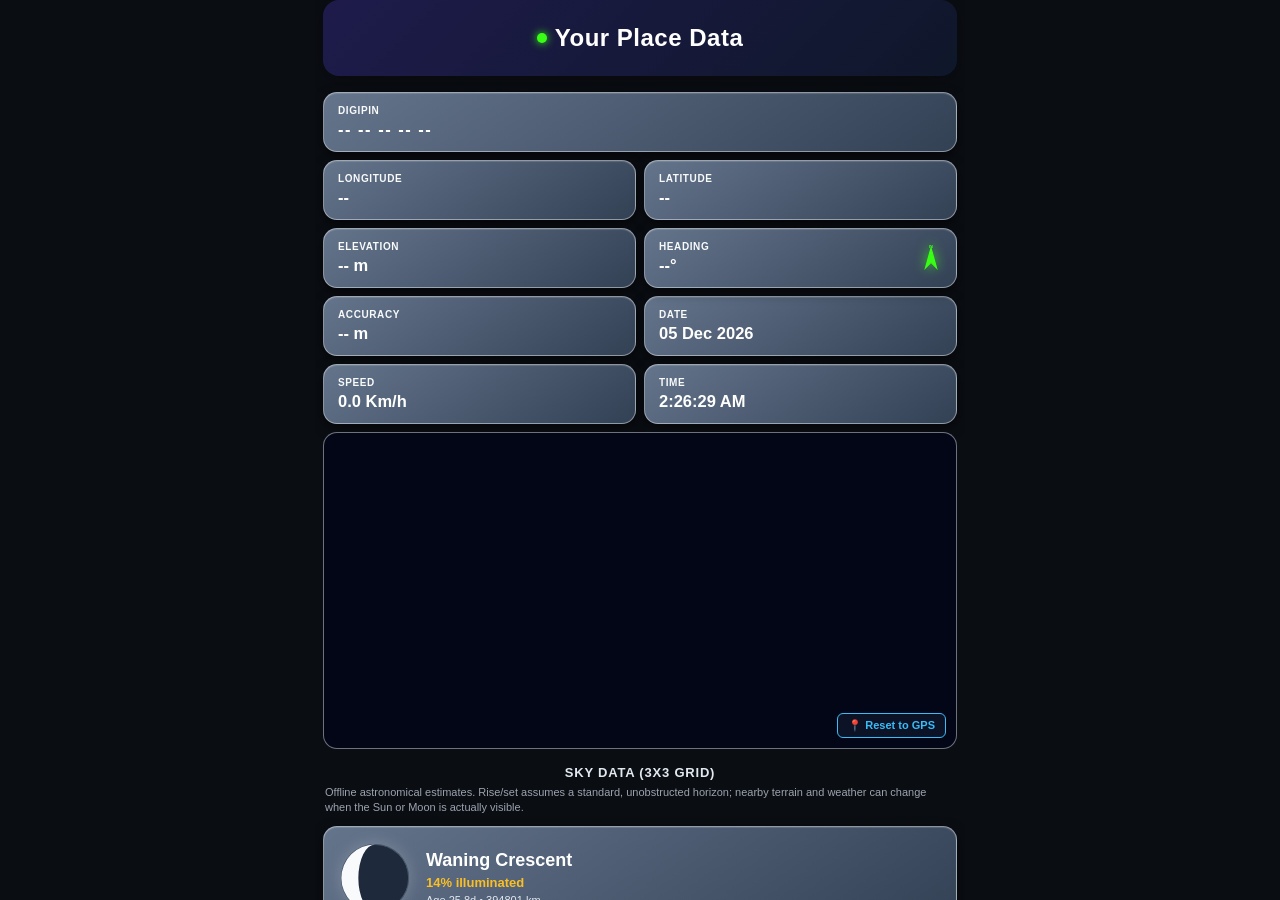
<file: index.html>
<!DOCTYPE html>
<html lang="en">
<head>
    <meta charset="UTF-8">
    <meta name="viewport" content="width=device-width, initial-scale=1.0, maximum-scale=1.0, user-scalable=no, viewport-fit=cover">
    <meta name="theme-color" content="#0a0d12">
    <meta name="apple-mobile-web-app-capable" content="yes">
    <meta name="apple-mobile-web-app-status-bar-style" content="black-translucent">
    <title>Place & Sky Telemetry</title>
    <link rel="manifest" href="manifest.json">
    <link rel="apple-touch-icon" href="apple-touch-icon.png">
    
    <script type="importmap">
      {
        "imports": {
          "three": "https://esm.sh/three",
          "globe.gl": "https://esm.sh/globe.gl"
        }
      }
    </script>

    <style>
        :root {
            --bg-base: #0a0d12;
            --silver-surface: linear-gradient(145deg, #64748b 0%, #334155 100%);
            --silver-border: rgba(241, 245, 249, 0.45);
            --silver-border-specular: rgba(255, 255, 255, 0.15);
            --text-silver-bright: #ffffff;
            --text-silver-dim: #e2e8f0;
            --text-silver-label: #f8fafc;
            --accent-cyan: #38bdf8;
            --bright-green: #39ff14; 
            --gold: #fbbf24;
        }

        * { box-sizing: border-box; -webkit-tap-highlight-color: transparent; margin: 0; padding: 0; }

        html, body {
            width: 100%; height: 100vh;
            background: var(--bg-base);
            color: var(--text-silver-bright);
            font-family: -apple-system, BlinkMacSystemFont, "SF Pro Text", "Segoe UI", Roboto, sans-serif;
            overflow: hidden; 
        }

        .app-container {
            width: 100%; max-width: 650px; height: 100vh; margin: 0 auto;
            overflow-y: auto; overscroll-behavior-y: contain; 
            padding: env(safe-area-inset-top) 8px calc(env(safe-area-inset-bottom) + 16px) 8px;
        }

        .header-banner {
            background: linear-gradient(135deg, #0284c7, #38bdf8); 
            transition: background 1s ease;
            border-radius: 16px; padding: 24px 14px;
            text-align: center; font-weight: 800; font-size: 24px;
            letter-spacing: 0.5px; color: #ffffff;
            box-shadow: 0 4px 18px rgba(0, 0, 0, 0.3);
            margin-bottom: 16px; display: flex; justify-content: center; align-items: center; gap: 8px;
        }

        .gps-pulse {
            width: 10px; height: 10px; background-color: var(--bright-green);
            border-radius: 50%; box-shadow: 0 0 8px var(--bright-green);
            animation: pulse 2s infinite;
        }

        @keyframes pulse {
            0% { box-shadow: 0 0 0 0 rgba(57, 255, 20, 0.7); }
            70% { box-shadow: 0 0 0 6px rgba(57, 255, 20, 0); }
            100% { box-shadow: 0 0 0 0 rgba(57, 255, 20, 0); }
        }

        .section-label {
            text-align: center; color: var(--text-silver-dim); font-size: 13px;
            font-weight: 700; letter-spacing: 0.8px; text-transform: uppercase; margin: 16px 0 10px 0;
        }

        .card {
            background: var(--silver-surface); border: 1px solid var(--silver-border);
            box-shadow: inset 0 1px 1px var(--silver-border-specular), 0 4px 12px rgba(0, 0, 0, 0.5);
            border-radius: 14px; padding: 12px 14px; cursor: pointer; transition: transform 0.1s;
        }
        
        .card:active { transform: scale(0.97); }

        .grid-2 { display: grid; grid-template-columns: 1fr 1fr; gap: 8px; margin-bottom: 8px; }
        .grid-3 { display: grid; grid-template-columns: repeat(3, 1fr); gap: 6px; margin-bottom: 8px; }

        .grid-3 .card { padding: 10px 8px; display: flex; flex-direction: column; justify-content: space-between; min-height: 85px; }
        .grid-3 .label { font-size: 9px; line-height: 1.2; margin-bottom: 6px; display: flex; justify-content: space-between; align-items: flex-start; }
        .grid-3 .val { font-size: 13.5px; }
        .grid-3 .sub-val { font-size: 9px; color: var(--text-silver-dim); margin-top: 2px; font-weight: 500; }

        .full-width { margin-bottom: 8px; }

        .label {
            font-size: 10px; font-weight: 700; color: var(--text-silver-label);
            text-transform: uppercase; letter-spacing: 0.6px; margin-bottom: 4px;
            display: flex; justify-content: space-between; align-items: flex-start;
        }

        .val { font-size: 16.5px; font-weight: 700; color: var(--text-silver-bright); white-space: nowrap; overflow: hidden; text-overflow: ellipsis; }

        .card-icon { width: 16px; height: 16px; flex-shrink: 0; margin-left: 4px; }
        .heading-cell { position: relative; cursor: pointer; }

        .compass-arrow {
            position: absolute; right: 12px; top: calc(50% - 13px); width: 26px; height: 26px;
            transition: transform 0.1s cubic-bezier(0.1, 0.9, 0.2, 1); filter: drop-shadow(0 0 6px rgba(57, 255, 20, 0.8));
        }

        .map-wrapper {
            width: 100%; aspect-ratio: 2 / 1; border-radius: 14px; overflow: hidden;
            background: #020617; border: 1px solid var(--silver-border); margin-bottom: 12px; position: relative;
        }

        /* 
         * ARTIFICIAL BRIGHTNESS BOOST 
         * Greatly enhances the stars and the globe without needing to raise device brightness
         */
        #globeViz { 
            width: 100%; 
            height: 100%; 
            display: block; 
            filter: brightness(1.45) contrast(1.15) saturate(1.2);
        }

        .globe-reset-btn {
            position: absolute; bottom: 10px; right: 10px; background: rgba(15, 23, 42, 0.85);
            border: 1px solid var(--accent-cyan); color: var(--accent-cyan); padding: 5px 10px;
            font-size: 11px; font-weight: bold; border-radius: 6px; cursor: pointer; backdrop-filter: blur(4px); z-index: 10;
        }

        .hero-moon-box { display: flex; align-items: center; padding: 16px !important; gap: 16px; }
        .moon-svg-container { width: 70px; height: 70px; flex-shrink: 0; filter: drop-shadow(0 0 8px rgba(255, 255, 255, 0.2)); }
        .hero-moon-details { display: flex; flex-direction: column; gap: 4px; }
        .hero-moon-name { font-size: 18px; font-weight: 800; }
        .hero-moon-illum { color: var(--gold); font-size: 13px; font-weight: 700; }
        .hero-moon-sub { color: var(--text-silver-dim); font-size: 11px; font-weight: 500; }

        .scrollable-events { max-height: 160px; overflow-y: auto; overscroll-behavior-y: contain; padding-right: 4px; }
        .scrollable-events::-webkit-scrollbar { width: 4px; }
        .scrollable-events::-webkit-scrollbar-thumb { background: rgba(255, 255, 255, 0.3); border-radius: 4px; }
        .events-list { display: flex; flex-direction: column; gap: 6px; }

        .event-item {
            display: flex; justify-content: space-between; align-items: center;
            padding: 10px 12px; border-radius: 10px; background: rgba(0, 0, 0, 0.2);
            border-bottom: 1px solid rgba(255, 255, 255, 0.08); text-decoration: none; color: inherit; cursor: pointer;
        }
        .event-date { color: var(--accent-cyan); font-size: 13px; font-weight: 700; white-space: nowrap; margin-right: 8px; }
        .event-name { color: var(--text-silver-bright); font-size: 13px; font-weight: 500; flex-grow: 1; text-align: right; }

        /* IN-APP BROWSER OVERLAY */
        #inAppBrowserOverlay {
            display: none; position: fixed; top: 0; left: 0; width: 100vw; height: 100vh; 
            background: var(--bg-base); z-index: 99999; flex-direction: column;
        }
        .browser-header {
            height: calc(env(safe-area-inset-top) + 60px); padding: env(safe-area-inset-top) 15px 0 15px; 
            background: #1e293b; display: flex; align-items: center; justify-content: space-between;
            border-bottom: 1px solid #334155; flex-shrink: 0;
        }
        .browser-back-btn {
            background: var(--accent-cyan); color: #fff; border: none; padding: 8px 16px; 
            border-radius: 8px; font-weight: bold; font-size: 15px; cursor: pointer;
        }
        .browser-title {
            font-weight: bold; color: #fff; font-size: 15px; white-space: nowrap;
            overflow: hidden; text-overflow: ellipsis; max-width: 65%; text-align: right;
        }
        #inAppIframe { flex-grow: 1; width: 100%; border: none; background: #ffffff; }

        /* CENTERED METRIC DESCRIPTION MODAL */
        .modal-overlay {
            display: none; position: fixed; top: 0; left: 0; right: 0; bottom: 0;
            background: rgba(0,0,0,0.75); backdrop-filter: blur(8px); -webkit-backdrop-filter: blur(8px);
            z-index: 100000; justify-content: center; align-items: center; padding: 20px;
        }
        .modal-box {
            background: #1e293b; border: 1px solid var(--silver-border); border-radius: 20px;
            padding: 24px; width: 100%; max-width: 350px; box-shadow: 0 20px 50px rgba(0,0,0,0.6);
            display: flex; flex-direction: column; gap: 12px;
        }
        .modal-title { font-size: 18px; font-weight: 800; color: var(--accent-cyan); text-transform: uppercase; letter-spacing: 0.5px;}
        .modal-text { font-size: 15px; color: #e2e8f0; line-height: 1.5; font-weight: 500; }
        .modal-close-btn {
            align-self: flex-end; background: rgba(255,255,255,0.1); color: white; border: 1px solid var(--silver-border);
            padding: 8px 20px; border-radius: 10px; font-weight: 700; font-size: 14px; cursor: pointer; margin-top: 10px;
        }
    </style>
</head>
<body>

    <!-- METRIC DESCRIPTION MODAL -->
    <div id="descModalOverlay" class="modal-overlay" onclick="closeDescModal()">
        <div class="modal-box" onclick="event.stopPropagation()">
            <div class="modal-title" id="descModalTitle">--</div>
            <div class="modal-text" id="descModalText">--</div>
            <button class="modal-close-btn" onclick="closeDescModal()">Close</button>
        </div>
    </div>

    <!-- IN-APP BROWSER -->
    <div id="inAppBrowserOverlay">
        <div class="browser-header">
            <button class="browser-back-btn" onclick="closeInAppBrowser()">← Back</button>
            <span class="browser-title" id="inAppBrowserTitle">Loading...</span>
        </div>
        <iframe id="inAppIframe" sandbox="allow-same-origin allow-scripts allow-forms" src=""></iframe>
    </div>

    <div class="app-container">
        <!-- 24H DYNAMIC WALLPAPER HEADER -->
        <div class="header-banner" id="headerBanner">
            <div class="gps-pulse"></div>
            Your Place Data
        </div>

        <div class="card full-width" onclick="showDesc('Digipin')">
            <div class="label">Digipin</div>
            <div class="val" id="digipinVal" style="letter-spacing: 1.5px;">-- -- -- -- --</div>
        </div>

        <div class="grid-2">
            <div class="card" onclick="showDesc('Longitude')">
                <div class="label">Longitude</div>
                <div class="val" id="lonVal">--</div>
            </div>
            <div class="card" onclick="showDesc('Latitude')">
                <div class="label">Latitude</div>
                <div class="val" id="latVal">--</div>
            </div>
        </div>

        <div class="grid-2">
            <div class="card" onclick="showDesc('Elevation')">
                <div class="label">Elevation</div>
                <div class="val" id="altVal">-- m</div>
            </div>
            <div class="card heading-cell" id="headingBtn" onclick="requestCompassPermission(); showDesc('Heading');">
                <div class="label">Heading</div>
                <div class="val" id="headingVal">--°</div>
                <svg class="compass-arrow" id="compassArrow" viewBox="0 0 24 24" fill="none">
                    <polygon points="12,3 17,21 12,16 7,21" fill="var(--bright-green)" stroke="var(--bright-green)" stroke-width="1.2"/>
                    <text x="12" y="3" font-size="5" fill="var(--bright-green)" text-anchor="middle" font-weight="900" font-family="sans-serif">N</text>
                </svg>
            </div>
        </div>

        <div class="grid-2">
            <div class="card" onclick="showDesc('Accuracy')">
                <div class="label">Accuracy</div>
                <div class="val" id="accVal">-- m</div>
            </div>
            <div class="card" onclick="showDesc('Date')">
                <div class="label">Date</div>
                <div class="val" id="dateVal">--</div>
            </div>
        </div>

        <div class="grid-2">
            <div class="card" onclick="showDesc('Speed')">
                <div class="label">Speed</div>
                <div class="val" id="speedVal">0.0 Km/h</div>
            </div>
            <div class="card" onclick="showDesc('Time')">
                <div class="label">Time</div>
                <div class="val" id="timeVal">--:--:--</div>
            </div>
        </div>

        <div class="map-wrapper" id="mapContainer">
            <div id="globeViz"></div>
            <button class="globe-reset-btn" id="resetGlobeBtn">📍 Reset to GPS</button>
        </div>

        <div class="section-label">Sky Data (3x3 Grid)</div><p style="margin:-5px 2px 10px;color:var(--muted,#9ca3af);font-size:11px;line-height:1.4">Offline astronomical estimates. Rise/set assumes a standard, unobstructed horizon; nearby terrain and weather can change when the Sun or Moon is actually visible.</p>

        <div class="card full-width hero-moon-box" onclick="showDesc('Moon Phase')">
            <div class="moon-svg-container" id="mainMoonSvg"></div>
            <div class="hero-moon-details">
                <div class="hero-moon-name" id="heroPhaseName">--</div>
                <div class="hero-moon-illum" id="heroIllumination">-- illuminated</div>
                <div class="hero-moon-sub" id="heroMoonSub">Age -- • -- km away</div>
            </div>
        </div>

        <div class="grid-3">
            <div class="card" onclick="showDesc('Sunrise')">
                <div class="label">Sunrise <svg class="card-icon" viewBox="0 0 24 24" fill="none" stroke="var(--gold)" stroke-width="2"><path d="M12 4v4m-8.5 4h4m13 0h4M4.9 7.1l2.8 2.8m9.9-2.8-2.8 2.8M2 20h20M12 12a4 4 0 0 0-4 4h8a4 4 0 0 0-4-4z"/></svg></div>
                <div class="val" id="gridSunrise">--:--</div>
            </div>
            <div class="card" onclick="showDesc('Sunset')">
                <div class="label">Sunset <svg class="card-icon" viewBox="0 0 24 24" fill="none" stroke="#f97316" stroke-width="2"><path d="M12 20v-4m-8.5-4h4m13 0h4M4.9 16.9l2.8-2.8m9.9 2.8-2.8-2.8M2 4h20M12 12a4 4 0 0 1-4-4h8a4 4 0 0 1-4 4z"/></svg></div>
                <div class="val" id="gridSunset">--:--</div>
            </div>
            <div class="card" onclick="showDesc('Moonrise')">
                <div class="label">Moonrise <svg class="card-icon" viewBox="0 0 24 24" fill="none" stroke="var(--gold)" stroke-width="2"><path d="M2 20h20M12 15a4 4 0 0 0-4 4h8a4 4 0 0 0-4-4zM21 7.5a6 6 0 1 1-6-6 6 6 0 0 0 6 6z"/></svg></div>
                <div class="val" id="gridMoonrise">--:--</div>
            </div>

            <div class="card" onclick="showDesc('Moonset')">
                <div class="label">Moonset <svg class="card-icon" viewBox="0 0 24 24" fill="none" stroke="#cbd5e1" stroke-width="2"><path d="M2 4h20M12 9a4 4 0 0 1-4-4h8a4 4 0 0 1-4 4zM21 16.5a6 6 0 1 0-6 6 6 6 0 0 1 6-6z"/></svg></div>
                <div class="val" id="gridMoonset">--:--</div>
            </div>
            <div class="card" onclick="showDesc('Day Length')">
                <div class="label">Day Length <svg class="card-icon" viewBox="0 0 24 24" fill="var(--gold)"><circle cx="12" cy="12" r="5"/><path d="M12 2v2m0 16v2m10-10h-2M4 12H2m15.5-7.5-1.4 1.4M6.3 17.7l-1.4 1.4m13.6 0-1.4-1.4M6.3 6.3 4.9 4.9" stroke="var(--gold)" stroke-width="2"/></svg></div>
                <div class="val" id="gridDayLength">--</div>
            </div>
            <div class="card" onclick="showDesc('Moon Phase')">
                <div class="label">Moon Phase <div class="card-icon" id="gridPhaseSvg"></div></div>
                <div class="val" id="gridPhaseText" style="color: var(--gold); font-size: 12.5px;">--</div>
            </div>

            <div class="card" onclick="showDesc('Solar Noon')">
                <div class="label">Solar Noon <svg class="card-icon" viewBox="0 0 24 24" fill="none" stroke="var(--gold)" stroke-width="2"><circle cx="12" cy="12" r="4"/><path d="M12 2v3m0 14v3m10-10h-3M5 12H2m14.9-7.1-2.1 2.1M7.2 16.8l-2.1 2.1m14-0-2.1-2.1M7.2 7.2 5.1 5.1"/></svg></div>
                <div class="val" id="gridSolarNoon">--:--</div>
            </div>
            <div class="card" onclick="showDesc('Sun Altitude')">
                <div class="label">Sun Altitude <svg class="card-icon" viewBox="0 0 24 24" fill="none" stroke="var(--accent-cyan)" stroke-width="2"><path d="M2 20h20M12 20V4m-5 5 5-5 5 5"/></svg></div>
                <div>
                    <div class="val" id="gridAltitude" style="color: var(--gold);">--°</div>
                    <div class="sub-val" id="gridAzimuth">--° az</div>
                </div>
            </div>
            <div class="card" onclick="showDesc('Moon Dist')">
                <div class="label">Moon Dist <svg class="card-icon" viewBox="0 0 24 24" fill="none" stroke="#cbd5e1" stroke-width="2"><circle cx="12" cy="12" r="6"/><path d="M12 2v4m0 12v4M2 12h4m12 0h4"/></svg></div>
                <div>
                    <div class="val" id="gridMoonDist" style="color: var(--gold);">-- km</div>
                    <div class="sub-val" id="gridMoonAge">Age --</div>
                </div>
            </div>
        </div>

        <div class="section-label">Sky Events</div>
        <div class="card full-width scrollable-events">
            <div class="events-list" id="eventsList"></div>
        </div>
    </div>

    <!-- Live Day/Night Globe.gl Initialization Script -->
    <script type="module">
        import Globe from 'globe.gl';
        import * as THREE from 'three';

        const container = document.getElementById('mapContainer');
        const world = Globe()
            (document.getElementById('globeViz'))
            .globeImageUrl('//unpkg.com/three-globe/example/img/earth-blue-marble.jpg')
            .bumpImageUrl('//unpkg.com/three-globe/example/img/earth-topology.png')
            .backgroundImageUrl('//unpkg.com/three-globe/example/img/night-sky.png')
            .showAtmosphere(true)
            .atmosphereColor('#3a86ff')
            .atmosphereAltitude(0.12)
            .width(container.clientWidth)
            .height(container.clientHeight);

        window.resetGlobeView = () => {
            world.pointOfView({ lat: window.currentLat || 10.545894, lng: window.currentLon || 76.224575, altitude: 1.3 }, 1000);
        };
        resetGlobeView();

        document.getElementById('resetGlobeBtn').addEventListener('click', (e) => {
            e.stopPropagation();
            resetGlobeView();
        });

        setTimeout(() => {
            const scene = world.scene();
            scene.children = scene.children.filter(c => !(c instanceof THREE.Light));

            // EXTREMELY BRIGHT AMBIENT LIGHT: Illuminates the dark side significantly without requiring high hardware screen brightness
            const ambientLight = new THREE.AmbientLight(0xaaccff, 2.2); 
            scene.add(ambientLight);

            // Strong, high-contrast Sun Light
            const sunLight = new THREE.DirectionalLight(0xfff8f0, 4.5);
            scene.add(sunLight);

            window.updateSunPosition = function() {
                const now = new Date();
                // The globe's subsolar point uses the same astronomy engine as the sky cards.
                if (!window.Astronomy) return;
                const observer = new Astronomy.Observer(0, 0, 0);
                const sun = Astronomy.Equator('Sun', now, observer, true, true);
                const gst = Astronomy.SiderealTime(now);
                let sunLng = (sun.ra - gst) * 15;
                sunLng = ((sunLng + 540) % 360) - 180;
                const sunCoords = world.getCoords(sun.dec, sunLng, 100);
                sunLight.position.set(sunCoords.x, sunCoords.y, sunCoords.z);
            };
            window.updateSunPosition();
        }, 300);

        const resizeObserver = new ResizeObserver(entries => {
            for (let entry of entries) {
                world.width(entry.contentRect.width);
                world.height(entry.contentRect.height);
            }
        });
        resizeObserver.observe(container);
    </script>

    <script src="./astronomy.browser.min.js"></script>
    <script>
        window.currentLat = 10.545894;
        window.currentLon = 76.224575;
        let smoothedHeading = 0;
        const EMA_ALPHA = 0.18; 

        // Official India Post DIGIPIN algorithm
        const DIGIPIN_GRID = [
          ["F","C","9","8"],
          ["J","3","2","7"],
          ["K","4","5","6"],
          ["L","M","P","T"]
        ];
        const DIGIPIN_BOUNDS={minLat:2.5,maxLat:38.5,minLon:63.5,maxLon:99.5};

        function getDigiPin(lat,lon){
          if(lat<DIGIPIN_BOUNDS.minLat||lat>DIGIPIN_BOUNDS.maxLat) return "OUT OF BOUNDS";
          if(lon<DIGIPIN_BOUNDS.minLon||lon>DIGIPIN_BOUNDS.maxLon) return "OUT OF BOUNDS";
          let minLat=DIGIPIN_BOUNDS.minLat, maxLat=DIGIPIN_BOUNDS.maxLat, minLon=DIGIPIN_BOUNDS.minLon, maxLon=DIGIPIN_BOUNDS.maxLon, pin="";
          for(let level=1;level<=10;level++){
            const latDiv=(maxLat-minLat)/4, lonDiv=(maxLon-minLon)/4;
            let row=3-Math.floor((lat-minLat)/latDiv), col=Math.floor((lon-minLon)/lonDiv);
            row=Math.max(0,Math.min(row,3)); col=Math.max(0,Math.min(col,3));
            pin+=DIGIPIN_GRID[row][col];
            maxLat=minLat+latDiv*(4-row); minLat=minLat+latDiv*(3-row);
            minLon=minLon+lonDiv*col; maxLon=minLon+lonDiv;
          }
          return pin;
        }

        // Formats correctly to 'M C 2 5 M 5 5 4 8 M' format as requested
        function updateDigipin(lat, lon) {
            if(!lat || !lon) return;
            const pin = getDigiPin(lat, lon);
            if (pin === "OUT OF BOUNDS") {
                document.getElementById('digipinVal').textContent = "OUTSIDE INDIA";
            } else {
                document.getElementById('digipinVal').textContent = pin.split('').join(' ');
            }
        }

        const metricDescriptions = {
            "Digipin": "DIGIPIN is a 10-character alphanumeric national addressing grid code serving as a highly accurate digital location identifier.",
            "Longitude": "The angular distance of your current location east or west of the prime meridian at Greenwich.",
            "Latitude": "The angular distance of your current location north or south of the earth's equator.",
            "Elevation": "The device-reported GPS altitude in metres relative to the nominal sea-level reference. Some devices do not provide altitude; in that case the app displays Unavailable rather than inventing a value.",
            "Heading": "The live compass direction in which the top of your device is currently pointing.",
            "Accuracy": "The margin of error for the current GPS coordinates retrieved from your device hardware.",
            "Date": "The current local date.",
            "Speed": "The current GPS-reported speed, with a position-difference fallback when the browser omits speed. Readings below 0.5 km/h are treated as stationary to suppress GPS jitter; missing readings reset to 0.0 rather than leaving an old value.",
            "Time": "The current local time.",
            "Sunrise": "The time when the upper edge of the sun appears over the eastern horizon.",
            "Sunset": "The time when the sun disappears below the western horizon.",
            "Moonrise": "The time when the moon appears above the horizon.",
            "Moonset": "The time when the moon disappears below the horizon.",
            "Day Length": "The total duration of daylight from today's sunrise to sunset.",
            "Moon Phase": "The shape of the directly sunlit portion of the Moon as viewed from your location.",
            "Solar Noon": "The exact time when the Sun transits the celestial meridian, reaching its highest point in the sky for the day.",
            "Sun Altitude": "Altitude is the angle of the Sun above the horizon. Azimuth is the compass direction of the Sun.",
            "Moon Dist": "Geocentric Earth–Moon distance calculated by Astronomy Engine; small differences from other ephemerides can arise from model and epoch conventions."
        };

        function showDesc(title) {
            document.getElementById('descModalTitle').textContent = title;
            document.getElementById('descModalText').textContent = metricDescriptions[title] || "No description available.";
            document.getElementById('descModalOverlay').style.display = 'flex';
        }

        function closeDescModal() {
            document.getElementById('descModalOverlay').style.display = 'none';
        }

        function updateDynamicWallpaper() {
            const hour = new Date().getHours();
            const banner = document.getElementById('headerBanner');
            if (!banner) return;
            
            if (hour >= 5 && hour < 8) {
                banner.style.background = 'linear-gradient(135deg, #f97316, #fbbf24)'; // Dawn
            } else if (hour >= 8 && hour < 17) {
                banner.style.background = 'linear-gradient(135deg, #0284c7, #38bdf8)'; // Day
            } else if (hour >= 17 && hour < 19) {
                banner.style.background = 'linear-gradient(135deg, #8b5cf6, #f43f5e)'; // Dusk
            } else {
                banner.style.background = 'linear-gradient(135deg, #1e1b4b, #0f172a)'; // Night
            }
        }

        function getDynamicMoonSVG(phaseDays) {
            const p = phaseDays / 29.53058867; 
            const baseCircle = `<circle cx="50" cy="50" r="48" fill="#1e293b" stroke="#475569" stroke-width="1.5"/>`;
            let path = '';

            if (p > 0 && p < 1) {
                if (p <= 0.5) {
                    const rx = 48 * Math.abs(1 - 4 * p);
                    const sweep = p <= 0.25 ? 0 : 1; 
                    path = `<path d="M 50 2 A 48 48 0 0 1 50 98 A ${rx} 48 0 0 ${sweep} 50 2" fill="#f8fafc"/>`;
                } else {
                    const rx = 48 * Math.abs(3 - 4 * p);
                    const sweep = p >= 0.75 ? 1 : 0; 
                    path = `<path d="M 50 2 A 48 48 0 0 0 50 98 A ${rx} 48 0 0 ${sweep} 50 2" fill="#f8fafc"/>`;
                }
            }
            return `<svg viewBox="0 0 100 100" width="100%" height="100%">${baseCircle}${path}</svg>`;
        }

        function handleOrientation(e) {
            let heading = e.webkitCompassHeading !== undefined ? e.webkitCompassHeading : (e.alpha !== null ? 360 - e.alpha : null);
            if (heading !== null) {
                let diff = heading - smoothedHeading;
                while (diff < -180) diff += 360;
                while (diff > 180) diff -= 360;
                smoothedHeading = (smoothedHeading + EMA_ALPHA * diff + 360) % 360;
                const rounded = Math.round(smoothedHeading);
                document.getElementById('headingVal').textContent = `${rounded}°`;
                document.getElementById('compassArrow').style.transform = `rotate(${-rounded}deg)`;
            }
        }

        function requestCompassPermission() {
            if (typeof DeviceOrientationEvent !== 'undefined' && typeof DeviceOrientationEvent.requestPermission === 'function') {
                DeviceOrientationEvent.requestPermission().then(state => {
                    if (state === 'granted') window.addEventListener('deviceorientation', handleOrientation, true);
                }).catch(console.error);
            } else {
                window.addEventListener('deviceorientation', handleOrientation, true);
            }
        }

        function calculateSkyMetrics(lat, lon, date = new Date()) {
            // Astronomy Engine is bundled locally, so these calculations also work offline.
            const observer = new Astronomy.Observer(lat, lon, 0);
            const rad = Math.PI / 180;
            const dayStart = new Date(date.getFullYear(), date.getMonth(), date.getDate(), 0, 0, 0, 0);
            const nextDay = new Date(dayStart.getTime() + 86400000);
            const riseSet = (body, direction) => {
                try {
                    const event = Astronomy.SearchRiseSet(body, observer, direction, dayStart, 1);
                    const t = event && event.date;
                    // A 24-hour search can cross midnight; never label tomorrow's event as today's.
                    return t && t.getFullYear() === dayStart.getFullYear() &&
                        t.getMonth() === dayStart.getMonth() && t.getDate() === dayStart.getDate() ? t : null;
                } catch (e) { return null; }
            };
            const formatTime = (value) => value
                ? value.toLocaleTimeString([], {hour: '2-digit', minute: '2-digit', hour12: true})
                : 'No event today';
            const sunrise = riseSet('Sun', +1);
            const sunset = riseSet('Sun', -1);
            const moonrise = riseSet('Moon', +1);
            const moonset = riseSet('Moon', -1);
            const equSun = Astronomy.Equator('Sun', date, observer, true, true);
            const sunHorizon = Astronomy.Horizon(date, observer, equSun.ra, equSun.dec, 'normal');
            const phaseAngle = ((Astronomy.MoonPhase(date) % 360) + 360) % 360;
            const illumination = Math.round(Astronomy.Illumination('Moon', date).phase_fraction * 100);
            const phaseDays = (() => { const fallback = phaseAngle / 360 * 29.530588853; try { const lastNew = Astronomy.SearchMoonPhase(0, date, -35); const eventDate = lastNew && lastNew.date; if (!(eventDate instanceof Date) || !Number.isFinite(eventDate.getTime()) || eventDate > date) return fallback; const age = (date.getTime() - eventDate.getTime()) / 86400000; return Number.isFinite(age) && age >= 0 && age < 35 ? age : fallback; } catch (e) { return fallback; } })();
            let phaseName;
            if (phaseAngle < 22.5 || phaseAngle >= 337.5) phaseName = 'New Moon';
            else if (phaseAngle < 67.5) phaseName = 'Waxing Crescent';
            else if (phaseAngle < 112.5) phaseName = 'First Quarter';
            else if (phaseAngle < 157.5) phaseName = 'Waxing Gibbous';
            else if (phaseAngle < 202.5) phaseName = 'Full Moon';
            else if (phaseAngle < 247.5) phaseName = 'Waning Gibbous';
            else if (phaseAngle < 292.5) phaseName = 'Last Quarter';
            else phaseName = 'Waning Crescent';
            // Geocentric Earth–Moon distance: comparable with standard ephemerides.
            // Topocentric distance (from the observer) can differ by thousands of km.
            const moonGeo = Astronomy.GeoVector('Moon', date, true);
            const distanceAu = Math.hypot(moonGeo.x, moonGeo.y, moonGeo.z);
            const distanceKm = Number.isFinite(distanceAu) ? Math.round(distanceAu * 149597870.7) : null;
            let solarNoonDate = null;
            try {
                const transit = Astronomy.SearchHourAngle('Sun', observer, 0, dayStart, 1);
                solarNoonDate = transit && transit.time && transit.time.date ? transit.time.date : null;
            } catch (e) { solarNoonDate = sunrise && sunset ? new Date((sunrise.getTime() + sunset.getTime()) / 2) : null; }
            const dayHours = sunrise && sunset ? Math.max(0, (sunset - sunrise) / 3600000) : null;
            const formatHours = (h) => h == null ? 'Unavailable' : (Math.floor(h) + 'h ' + Math.round((h % 1) * 60) + 'm');
            return {
                sunrise: formatTime(sunrise),
                sunset: formatTime(sunset),
                solarNoon: formatTime(solarNoonDate),
                altitude: Number.isFinite(sunHorizon.altitude) ? sunHorizon.altitude.toFixed(1) : '--',
                azimuth: Number.isFinite(sunHorizon.azimuth) ? sunHorizon.azimuth.toFixed(0) : '--',
                dayLength: formatHours(dayHours),
                phaseName,
                phaseDays,
                moonrise: formatTime(moonrise),
                moonset: formatTime(moonset),
                illumination,
                age: phaseDays.toFixed(1),
                distance: distanceKm == null ? 'Unavailable' : distanceKm
            };
        }

        function refreshSkyData() {
            const metrics = calculateSkyMetrics(window.currentLat, window.currentLon, new Date());
            
            document.getElementById('heroPhaseName').textContent = metrics.phaseName;
            document.getElementById('heroIllumination').textContent = `${metrics.illumination}% illuminated`;
            document.getElementById('heroMoonSub').textContent = `Age ${metrics.age}d • ${metrics.distance} km`;
            
            const dynamicSvgHtml = getDynamicMoonSVG(metrics.phaseDays);
            document.getElementById('mainMoonSvg').innerHTML = dynamicSvgHtml;
            document.getElementById('gridPhaseSvg').innerHTML = dynamicSvgHtml;
            
            document.getElementById('gridSunrise').textContent = metrics.sunrise;
            document.getElementById('gridSunset').textContent = metrics.sunset;
            document.getElementById('gridMoonrise').textContent = metrics.moonrise;
            document.getElementById('gridMoonset').textContent = metrics.moonset;
            document.getElementById('gridDayLength').textContent = metrics.dayLength;
            document.getElementById('gridPhaseText').textContent = metrics.phaseName;
            
            document.getElementById('gridSolarNoon').textContent = metrics.solarNoon;
            document.getElementById('gridAltitude').textContent = `${metrics.altitude}°`;
            document.getElementById('gridAzimuth').textContent = `${metrics.azimuth}° az`;
            
            document.getElementById('gridMoonDist').textContent = `${metrics.distance} km`;
            document.getElementById('gridMoonAge').textContent = `Age ${metrics.age}d`;
            
            if (typeof window.updateSunPosition === 'function') window.updateSunPosition();
        }

        function renderDynamicEvents() {
            const container = document.getElementById('eventsList');
            container.innerHTML = '';
            const today = new Date();
            const currentYear = today.getFullYear();
            
            const annualEvents = [
                { m: 0, d: 3, name: "Quadrantids Meteor Shower" },
                { m: 2, d: 20, name: "Vernal Equinox" },
                { m: 3, d: 22, name: "Lyrids Meteor Shower" },
                { m: 4, d: 6, name: "Eta Aquariids Meteor Shower" },
                { m: 5, d: 21, name: "Summer Solstice" },
                { m: 7, d: 12, name: "Perseids Meteor Shower" },
                { m: 8, d: 22, name: "Autumnal Equinox" },
                { m: 9, d: 21, name: "Orionids Meteor Shower" },
                { m: 10, d: 17, name: "Leonids Meteor Shower" },
                { m: 11, d: 14, name: "Geminids Peak Meteor Shower" },
                { m: 11, d: 21, name: "Winter Solstice" }
            ];

            let upcoming = [];
            annualEvents.forEach(evt => {
                let eventDate = new Date(currentYear, evt.m, evt.d);
                if (eventDate < today) eventDate = new Date(currentYear + 1, evt.m, evt.d);
                upcoming.push({ dateObj: eventDate, name: evt.name });
            });

            upcoming.sort((a, b) => a.dateObj - b.dateObj);
            const nextFive = upcoming.slice(0, 5);

            nextFive.forEach(item => {
                const dateString = item.dateObj.toLocaleDateString('en-GB', { day: '2-digit', month: 'short', year: 'numeric' });
                const searchQuery = encodeURIComponent(item.name + ' timing in India');
                const safeGoogleUrl = `https://www.google.com/search?q=${searchQuery}&client=safari&hl=en-in&udm=50&aep=1&ntc=1&csuir=1`;

                const row = document.createElement('a');
                row.href = safeGoogleUrl;
                row.target = '_blank';
                row.rel = 'noopener noreferrer';
                row.className = 'event-item';
                row.innerHTML = `<span class="event-date">${dateString}</span><span class="event-name">${item.name} ↗</span>`;
                container.appendChild(row);
            });
        }

        // Smooth device-reported GPS speed over several fixes. A single isolated
        // spike (for example 15 km/h) is rejected; zero is a valid reading.
        const gpsSpeedSamples = [];
        const SPEED_ZERO_THRESHOLD_KMH = 0.7;
        const SPEED_WINDOW_MS = 10000;

        function distanceBetweenMeters(a, b) {
            const toRad = Math.PI / 180;
            const dLat = (b.lat - a.lat) * toRad;
            const dLon = (b.lon - a.lon) * toRad;
            const lat1 = a.lat * toRad;
            const lat2 = b.lat * toRad;
            const h = Math.sin(dLat / 2) ** 2 +
                Math.cos(lat1) * Math.cos(lat2) * Math.sin(dLon / 2) ** 2;
            return 6371000 * 2 * Math.atan2(Math.sqrt(h), Math.sqrt(Math.max(0, 1 - h)));
        }

        function median(values) {
            if (!values.length) return null;
            const sorted = [...values].sort((a, b) => a - b);
            const middle = Math.floor(sorted.length / 2);
            return sorted.length % 2 ? sorted[middle] : (sorted[middle - 1] + sorted[middle]) / 2;
        }

        function updateSpeed(coords, timestamp) {
            const sample = {
                lat: coords.latitude,
                lon: coords.longitude,
                timestamp,
                accuracy: Number.isFinite(coords.accuracy) ? coords.accuracy : 10,
                reportedSpeed: Number.isFinite(coords.speed) && coords.speed >= 0
                    ? coords.speed * 3.6 : null
            };

            const last = gpsSpeedSamples[gpsSpeedSamples.length - 1];
            if (!last || sample.timestamp > last.timestamp) gpsSpeedSamples.push(sample);
            while (gpsSpeedSamples.length > 1 &&
                   sample.timestamp - gpsSpeedSamples[0].timestamp > SPEED_WINDOW_MS) {
                gpsSpeedSamples.shift();
            }

            const nativeReadings = gpsSpeedSamples
                .filter(p => p.reportedSpeed !== null)
                .slice(-5)
                .map(p => p.reportedSpeed);
            let speedKmh = 0;

            if (nativeReadings.length >= 3) {
                // Median smooths out one-off spikes and retains legitimate zero readings.
                speedKmh = median(nativeReadings);
            } else if (gpsSpeedSamples.length >= 2) {
                // Fallback only when the browser does not provide enough native speed
                // samples. Use a longer baseline to reduce location jitter.
                const anchor = gpsSpeedSamples.find(p => sample.timestamp - p.timestamp >= 5000)
                    || gpsSpeedSamples[0];
                const elapsedSeconds = (sample.timestamp - anchor.timestamp) / 1000;
                if (elapsedSeconds >= 3) {
                    const distanceM = distanceBetweenMeters(anchor, sample);
                    const noiseFloorM = Math.max(4, Math.min(8, sample.accuracy * 0.5));
                    if (distanceM > noiseFloorM) speedKmh = (distanceM / elapsedSeconds) * 3.6;
                }
            }

            if (!Number.isFinite(speedKmh) || speedKmh < SPEED_ZERO_THRESHOLD_KMH) speedKmh = 0;
            document.getElementById('speedVal').textContent = `${speedKmh.toFixed(1)} Km/h`;
        }

        if ("geolocation" in navigator) {
            navigator.geolocation.watchPosition((pos) => {
                const coords = pos.coords;
                window.currentLat = coords.latitude;
                window.currentLon = coords.longitude;
                document.getElementById('latVal').textContent = `${window.currentLat.toFixed(6)}° ${window.currentLat >= 0 ? 'N' : 'S'}`;
                document.getElementById('lonVal').textContent = `${window.currentLon.toFixed(6)}° ${window.currentLon >= 0 ? 'E' : 'W'}`;

                updateDigipin(window.currentLat, window.currentLon);

                // Never invent elevation when the device cannot provide it.
                document.getElementById('altVal').textContent =
                    Number.isFinite(coords.altitude) ? `${Math.round(coords.altitude)} m` : 'Unavailable';
                document.getElementById('accVal').textContent =
                    Number.isFinite(coords.accuracy) ? `± ${Math.round(coords.accuracy)} m` : 'Unavailable';
                updateSpeed(coords, Number.isFinite(pos.timestamp) ? pos.timestamp : Date.now());
            }, (error) => {
                // A failed GPS update must not leave an old movement speed displayed.
                document.getElementById('speedVal').textContent = '0.0 Km/h';
                console.warn('Geolocation update failed:', error.message);
            }, { enableHighAccuracy: true, maximumAge: 0, timeout: 10000 });
        } else {
            document.getElementById('speedVal').textContent = '0.0 Km/h';
            document.getElementById('latVal').textContent = 'Unavailable';
            document.getElementById('lonVal').textContent = 'Unavailable';
            document.getElementById('altVal').textContent = 'Unavailable';
            document.getElementById('accVal').textContent = 'Unavailable';
            document.getElementById('digipinVal').textContent = 'Unavailable';
        }

        setInterval(() => {
            const now = new Date();
            document.getElementById('timeVal').textContent = now.toLocaleTimeString('en-US', { hour12: true });
            document.getElementById('dateVal').textContent = now.toLocaleDateString('en-GB', { day: '2-digit', month: 'short', year: 'numeric' });
            updateDynamicWallpaper();
            refreshSkyData();
        }, 1000);

        window.addEventListener('load', () => {
            renderDynamicEvents(); 
            refreshSkyData(); 
            requestCompassPermission();
            updateDynamicWallpaper();
        });

        if ('serviceWorker' in navigator) {
            window.addEventListener('load', () => {
                navigator.serviceWorker.register('./sw.js')
                    .then(reg => console.log('SW Registered:', reg.scope))
                    .catch(err => console.error('SW Registration Failed:', err));
            });
        }
    </script>
</body>
</html>
</file>
